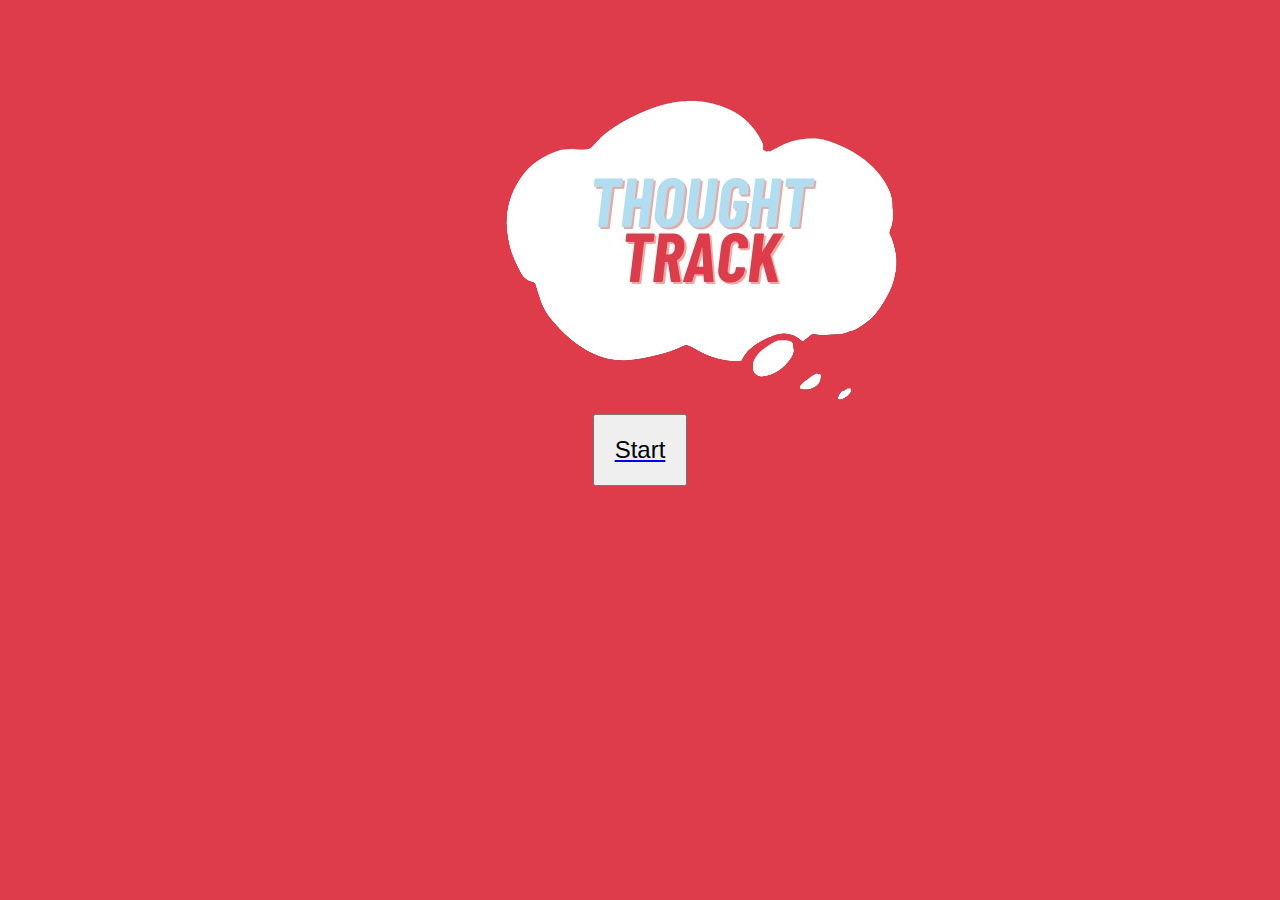
<file: beginscherm.html>
<!DOCTYPE html>
<html lang="en">
<head>
  <meta charset="UTF-8">
  <meta http-equiv="X-UA-Compatible" content="IE=edge">
  <meta name="viewport" content="width=device-width, initial-scale=1.0">
  <title>Thought Track</title>
  <link rel="stylesheet" href="css/beginscherm.css">
  <link rel="shortcut icon" href="plaatjes/achterkant.jpg" type="image/x-icon">
</head>
<body>
  <main>
    <div class="logo"><img src="plaatjes/achterkant.jpg" alt="" srcset=""></div>
    <a href="index.html" class="startButton">
      <button>Start</button>
  </a>
  </main>
  <footer></footer>
</body>
</html>
</file>
<file: css/beginscherm.css>
* {
    margin: 0;
    box-sizing: border-box;
    padding: 0;
}

body{
    background-color: #DE3C4B;
}
.start{
    text-align: center;
}
.logo{
        width: 200px;
        height: 0px; 
        position: absolute;
        top: 0%;
        left: 43%;
        transform: translate(-50%, -50%);
    }
.startButton {
    display: flex;
    justify-content: center;
    align-items: center;
    height: 100vh;
}
.startButton button {
    padding: 20px;
    font-size: 24px;
}
</file>
